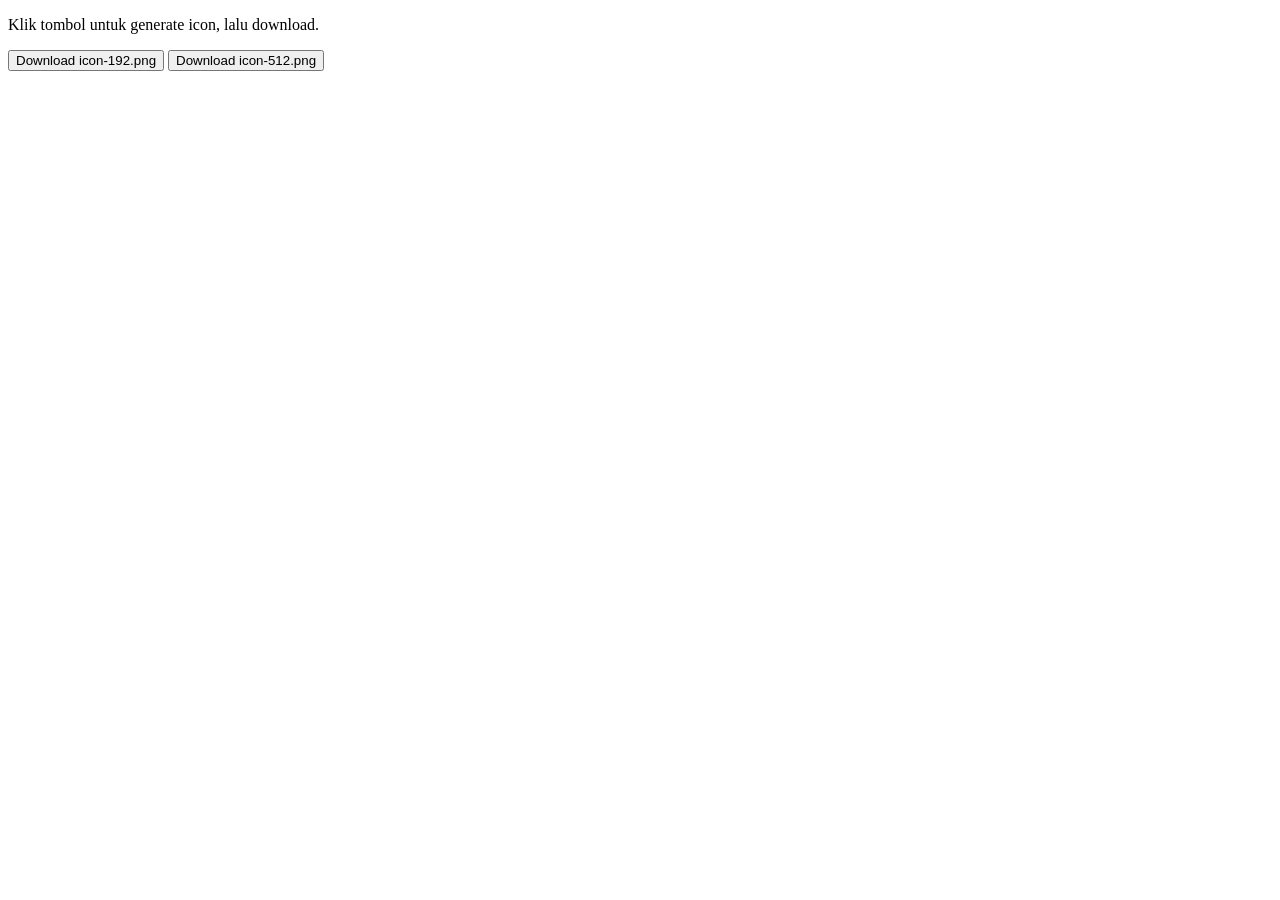
<file: docs/generate-icons.html>
<!DOCTYPE html>
<html>
<head><title>Icon Generator</title></head>
<body>
<p>Klik tombol untuk generate icon, lalu download.</p>
<button onclick="gen(192)">Download icon-192.png</button>
<button onclick="gen(512)">Download icon-512.png</button>
<canvas id="c" style="display:none"></canvas>
<script>
function gen(size){
  const c=document.getElementById('c');
  c.width=c.height=size;
  const ctx=c.getContext('2d');
  // Background
  const r=size*0.156;
  ctx.beginPath();
  ctx.moveTo(r,0);ctx.lineTo(size-r,0);ctx.quadraticCurveTo(size,0,size,r);
  ctx.lineTo(size,size-r);ctx.quadraticCurveTo(size,size,size-r,size);
  ctx.lineTo(r,size);ctx.quadraticCurveTo(0,size,0,size-r);
  ctx.lineTo(0,r);ctx.quadraticCurveTo(0,0,r,0);
  ctx.closePath();
  ctx.fillStyle='#2d6a4f';ctx.fill();
  // Emoji
  ctx.font=size*0.55+'px Apple Color Emoji,Segoe UI Emoji,sans-serif';
  ctx.textAlign='center';ctx.textBaseline='middle';
  ctx.fillText('🐔',size/2,size/2+size*0.04);
  // Download
  const a=document.createElement('a');
  a.download='icon-'+size+'.png';
  a.href=c.toDataURL('image/png');
  a.click();
}
</script>
</body>
</html>
</file>
